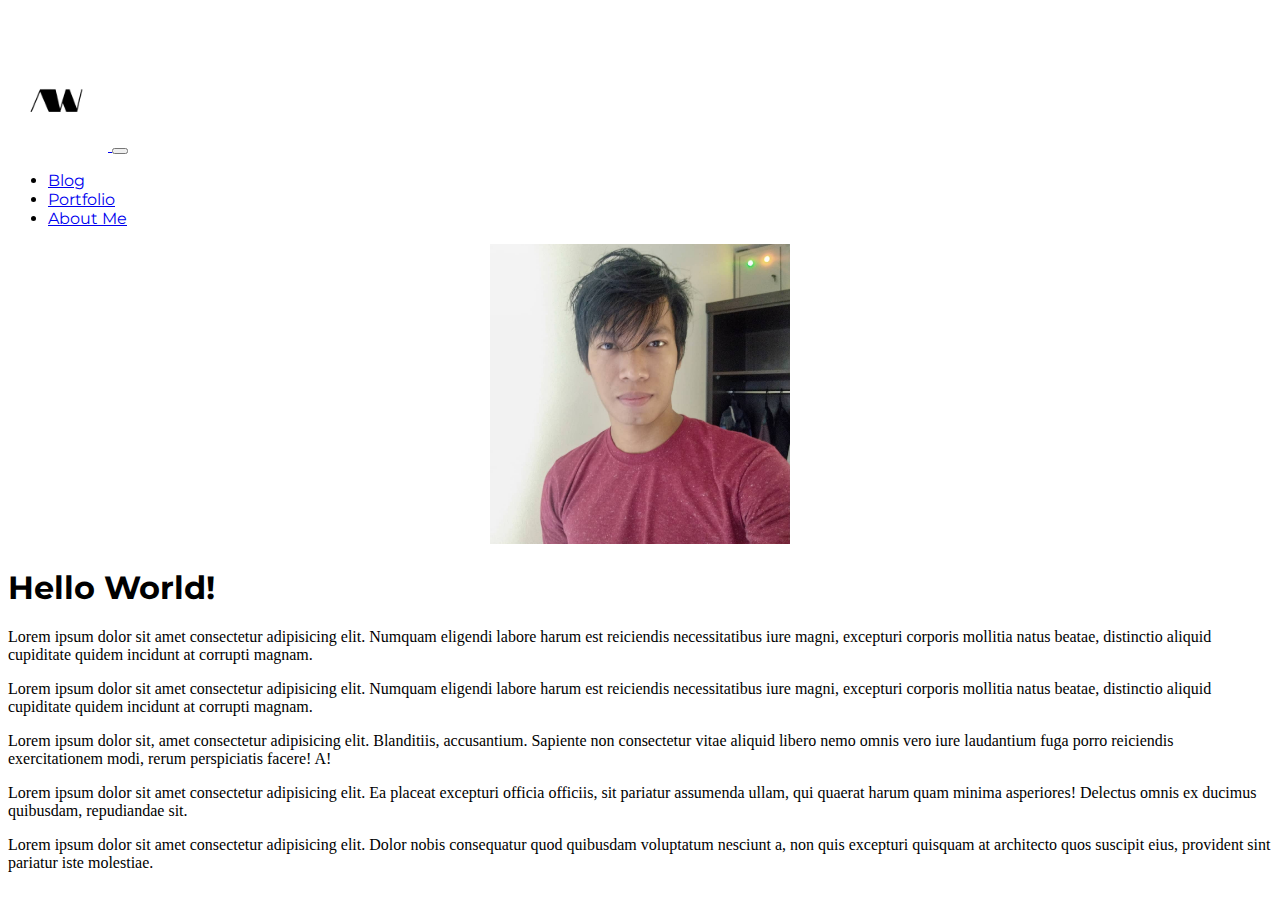
<file: about.html>
<!DOCTYPE html>
<html lang="en">

<head>
    <meta charset="UTF-8">
    <meta http-equiv="X-UA-Compatible" content="IE=edge">
    <meta name="viewport" content="width=device-width, initial-scale=1.0">

    <!-- CSS Sheet -->
    <link href="https://cdn.jsdelivr.net/npm/bootstrap@5.1.3/dist/css/bootstrap.min.css" rel="stylesheet"
        integrity="sha384-1BmE4kWBq78iYhFldvKuhfTAU6auU8tT94WrHftjDbrCEXSU1oBoqyl2QvZ6jIW3" crossorigin="anonymous">
    <link rel="stylesheet" href="css/style.css">

    <!-- Google Fonts -->
    <link rel="preconnect" href="https://fonts.googleapis.com">
    <link rel="preconnect" href="https://fonts.gstatic.com" crossorigin>
    <link
        href="https://fonts.googleapis.com/css2?family=Montserrat:wght@900&family=Playfair+Display:wght@900&display=swap"
        rel="stylesheet">

    <!-- FontAwesome -->
    <!-- <script src="https://kit.fontawesome.com/521650e304.js" crossorigin="anonymous"></script> -->
    <title>Aryandi Wirawan | Fullstack Web Development</title>
</head>

<body>
    <section id="navbar">
        <div class="container">
            <nav class="navbar navbar-expand-lg">
                <a class="navbar-brand" href="index.html">
                    <img src="assets/aw-logo.png" width="100" alt="">
                </a>
                <button class="navbar-toggler" type="button" data-bs-toggle="collapse"
                    data-bs-target="#navbarSupportedContent" aria-controls="navbarSupportedContent"
                    aria-expanded="false" aria-label="Toggle navigation">
                    <span class="navbar-toggler-icon"></span>
                </button>

                <div class="collapse navbar-collapse" id="navbarSupportedContent">

                    <ul class="navbar-nav ms-auto">
                        <li class="nav-item">
                            <a class="nav-link" href="blog.html">Blog</a>
                        </li>
                        <li class="nav-item">
                            <a class="nav-link" href="porto.html">Portfolio</a>
                        </li>
                        <li class="nav-item">
                            <a class="nav-link" href="about.html">About Me</a>
                        </li>
                    </ul>
                </div>
            </nav>
        </div>
    </section>
    <section>
        <div class="container">
            <div class="row">
                <div class="profile-pict col-lg-6 col-md-6">
                    <img src="images/aryandiw-pp.jpg" width="300" alt="profile-pict">
                </div>
                <div class="col-lg-6 col-md-6">
                    <h1>Hello World!</h1>
                    <p>Lorem ipsum dolor sit amet consectetur adipisicing elit. Numquam eligendi labore harum est
                        reiciendis necessitatibus iure magni, excepturi corporis mollitia natus beatae, distinctio
                        aliquid cupiditate quidem incidunt at corrupti magnam.</p>
                    <p>Lorem ipsum dolor sit amet consectetur adipisicing elit. Numquam eligendi labore harum est
                        reiciendis necessitatibus iure magni, excepturi corporis mollitia natus beatae, distinctio
                        aliquid cupiditate quidem incidunt at corrupti magnam.</p>
                </div>
            </div>
            <div class="row">
                <div class="col-auto">
                    <p>Lorem ipsum dolor sit, amet consectetur adipisicing elit. Blanditiis, accusantium. Sapiente non
                        consectetur vitae aliquid libero nemo omnis vero iure laudantium fuga porro reiciendis
                        exercitationem modi, rerum perspiciatis facere! A!</p>

                    <p>Lorem ipsum dolor sit amet consectetur adipisicing elit. Ea placeat excepturi officia officiis,
                        sit pariatur assumenda ullam, qui quaerat harum quam minima asperiores! Delectus omnis ex
                        ducimus quibusdam, repudiandae sit.</p>

                    <p>Lorem ipsum dolor sit amet consectetur adipisicing elit. Dolor nobis consequatur quod quibusdam
                        voluptatum nesciunt a, non quis excepturi quisquam at architecto quos suscipit eius, provident
                        sint pariatur iste molestiae.</p>
                </div>
            </div>
        </div>
    </section>
    <script src="https://cdn.jsdelivr.net/npm/bootstrap@5.1.3/dist/js/bootstrap.bundle.min.js"
        integrity="sha384-ka7Sk0Gln4gmtz2MlQnikT1wXgYsOg+OMhuP+IlRH9sENBO0LRn5q+8nbTov4+1p" crossorigin="anonymous">
    </script>
</body>

</html>
</file>
<file: css/style.css>
#navbar {
    margin-top: 4%;
    font-family: 'Montserrat', sans-serif;
}

body    {
    background-color: #fff;
}

#header {
    margin-top: 5%;
    margin-bottom: 10%;
    text-align: center;
}

h1  {
    font-family: 'Montserrat', sans-serif;
}

h4  {
    font-family: 'Playfair Display', serif;
}

.icons-wrapper  {
    display: flex;
    flex-direction: column;
    gap: 25px;
}

.profile-pict   {
    display: flex;
    justify-content: center;
    margin-bottom: 1.5rem;
}
</file>
